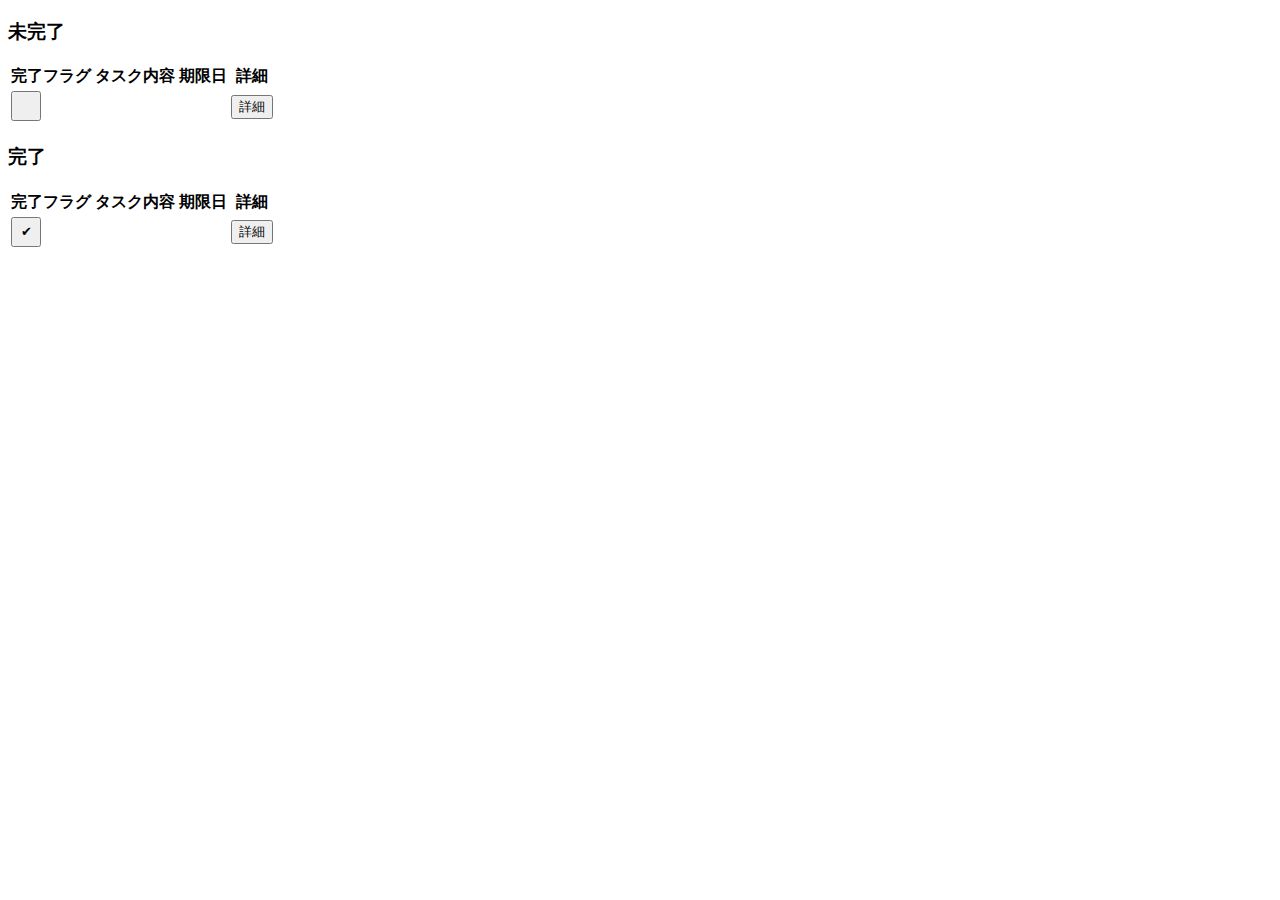
<file: src/main/resources/templates/task/index.html>
<!DOCTYPE html>
<html xmlns:th="http://www.thymeleaf.org"
xmlns:layout="http://www.ultraq.net.nz/thymeleaf/layout"
layout:decorate="~{layout/layout}">
<head>
  <meta charset="UTF-8">
  <title>SeaLa</title>
  </head>
<body>
  <main layout:fragment="content">
  
    <h3 class="text-primary pt-3 ps-5">未完了</h3>
    <div class="overflow-auto container" style="max-height:400px">
      <table class="table">
        <thead>
          <tr class="row justify-content-center">
            <th class="col-1">完了フラグ</th>
            <th class="col-9">タスク内容</th>
            <th class="col-1">期限日</th>
            <th class="col-1">詳細</th>
          </tr>
        </thead>
        <tbody>
          <tr class="table-primary row justify-content-center"
            th:each="incompleteTask:${incompleteTasks}" th:object="${incompleteTask}">
            <td class="col-1">
              <form th:action="@{/complete/id={id}(id=*{taskId})}" method="post">
                <button class="rounded-circle bg-light"
                  style="height:30px;width:30px;"></button>
              </form>
            </td>
            <td class="col-9" th:text="*{taskContent}"></td>
            <td class="col-1" th:text="*{taskDeadline}"></td>
            <td class="col-1">
              <a th:href="@{/task/detail/id={id}(id=*{taskId})}">
                <button class="btn btn-secondary btn-sm">詳細</button>
              </a>
            </td>
          </tr>
        </tbody>
      </table>
    </div>
    
    
    
    <h3 class="text-success pt-3 ps-5">完了</h3>
    <div class="overflow-auto container mb-3" style="max-height:400px">
      <table class="table">
        <thead>
          <tr class="row justify-content-center">
            <th class="col-1">完了フラグ</th>
            <th class="col-9">タスク内容</th>
            <th class="col-1">期限日</th>
            <th class="col-1">詳細</th>
          </tr>
        </thead>
        <tbody>
          <tr class="table-success row justify-content-center" 
            th:each="completedTask:${completedTasks}" th:object="${completedTask}">
            <td class="col-1">
              <form th:action="@{/incomplete/id={id}(id=*{taskId})}" method="post">
                <button class="rounded-circle text-white bg-success" 
                  style="height:30px;width:30px;">&#10004;</button>
              </form>
            </td>
            <td class="col-9" th:text="*{taskContent}"></td>
            <td class="col-1" th:text="*{taskDeadline}"></td>
            <td class="col-1">
              <a th:href="@{/task/detail/id={id}(id=*{taskId})}">
                <button class="btn btn-secondary btn-sm">詳細</button>
              </a>
            </td>
          </tr>
        </tbody>
      </table>
    </div>
  </main>
</body>
</html>
</file>
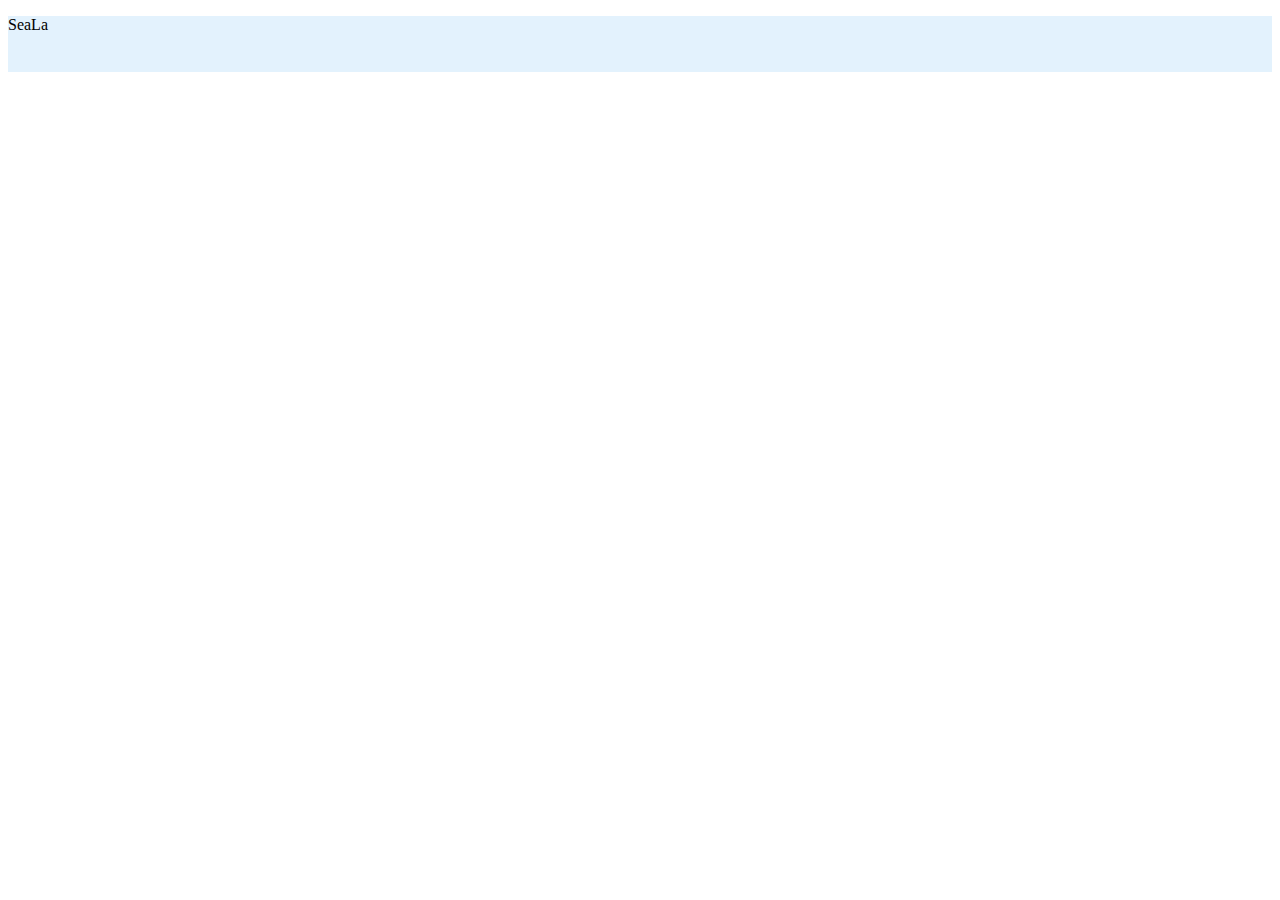
<file: src/main/resources/templates/layout/footer.html>
<!DOCTYPE html>
<html xmlns:th="http://www.thymeleaf.org" 
  xmlns:layout="http://www.ultraq.net.nz/thymeleaf/layout"
  layout:decorate="~{layout/layout}">
<head>
</head>
<body>
  <footer layout:fragment="footer" class="navbar navbar-expand-xl navbar-dark bg-secondary" 
    style="background-color: #e3f2fd; height:56px;">
    <div class="container-fluid">
      <p class="navbar-brand">SeaLa</p>
    </div>
  </footer>
</body>
</html>
</file>
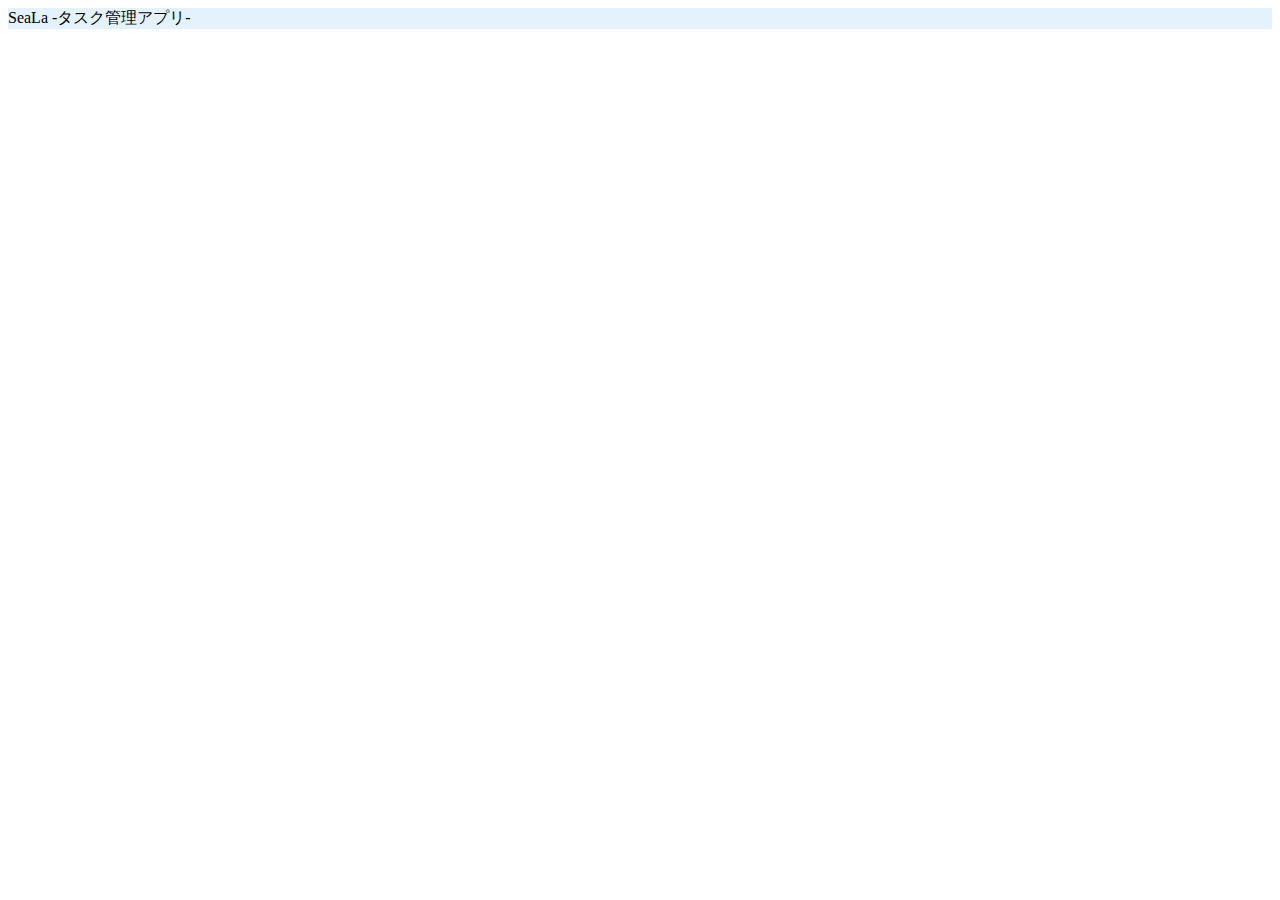
<file: src/main/resources/templates/layout/header.html>
<!DOCTYPE html>
<html xmlns:th="http://www.thymeleaf.org" 
  xmlns:layout="http://www.ultraq.net.nz/thymeleaf/layout"
  layout:decorate="~{layout/layout}">
<head>
</head>
<body>
  <nav layout:fragment="header" class="navbar navbar-expand-xl navbar-fixed-top navbar-dark bg-primary" 
    style="background-color: #e3f2fd;">
    <div class="container-fluid">
      <a class="navbar-brand fw-bold" th:href="@{/}">SeaLa -タスク管理アプリ-</a>
    </div>
  </nav>
</body>
</html>
</file>
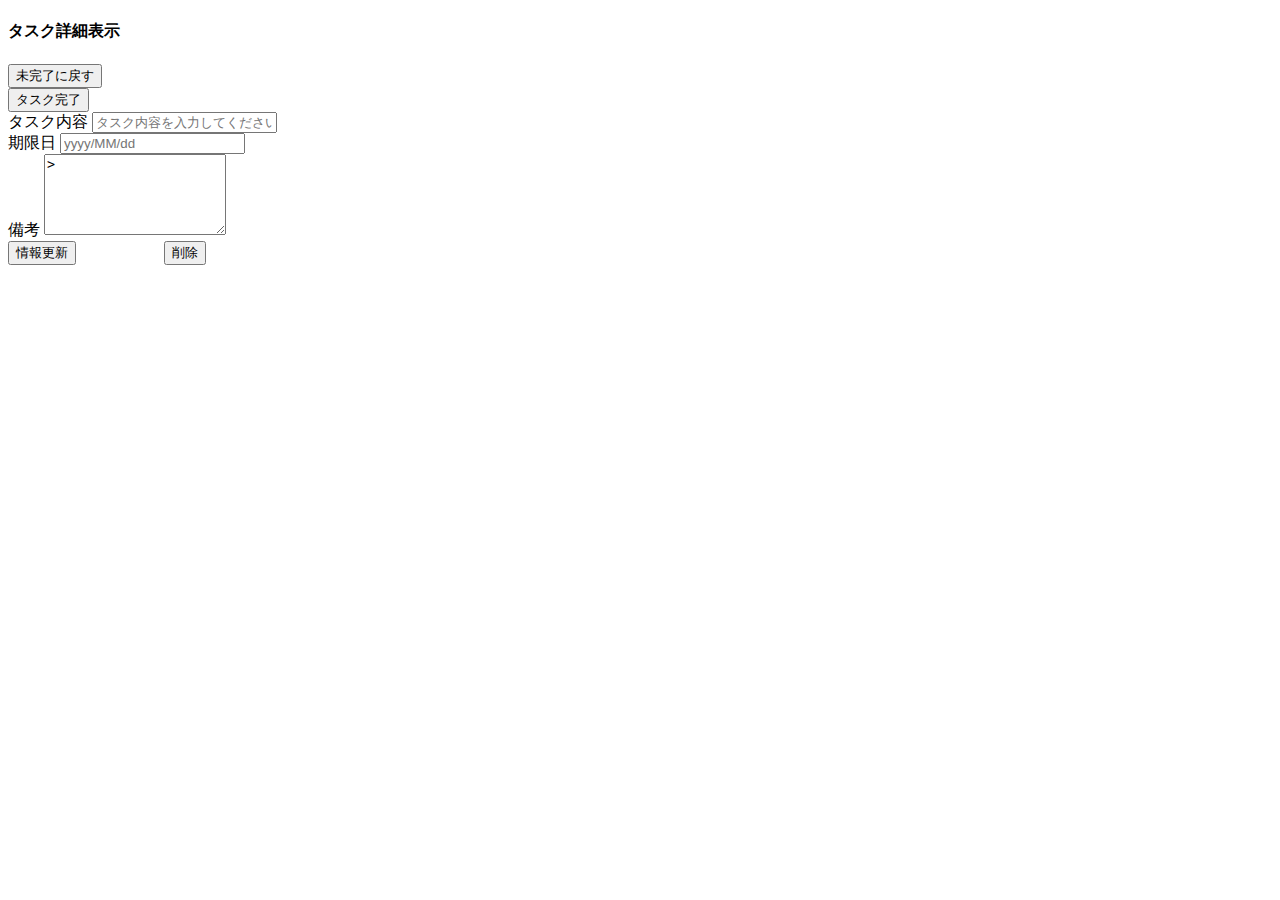
<file: src/main/resources/templates/task/detail.html>
<!DOCTYPE html>
<html xmlns:th="http://www.thymeleaf.org"
xmlns:layout="http://www.ultraq.net.nz/thymeleaf/layout"
layout:decorate="~{layout/layout}">
<head>
  <meta charset="UTF-8">
  <title>SeaLa:タスク詳細表示</title>
</head>
<body>
  <main layout:fragment="content">
    
    <div class="mt-4 container">
    <h4 class="py-3">タスク詳細表示</h4>
    <form method="post" th:object="${detailForm}">
      <div class="text-end" th:if="*{isCompletedFlag()}">
        <button type="submit" class="btn btn-primary" th:formaction="'/task/detail/id=' + *{taskId}" name = "incomplete">未完了に戻す</button>
      </div>
      <div class="text-end" th:unless="*{isCompletedFlag()}">
        <button type="submit" class="btn btn-primary" th:formaction="'/task/detail/id=' + *{taskId}" name = "complete">タスク完了</button>
      </div>
        <div class="mb-3 mx-3">
          <label for="taskContent" class="form-label">タスク内容</label>
          <input type="text" class="form-control" th:field="*{taskContent}" 
                 th:errorclass="is-invalid" placeholder="タスク内容を入力してください">
          <div class="invalid-feedback" th:errors="*{taskContent}"></div>
        </div>
        <div class="mb-3 mx-3">
          <label for="taskDeadline" class="form-label">期限日</label>
          <input type="text" class="form-control" th:field="*{taskDeadline}"
                 th:errorclass="is-invalid" placeholder="yyyy/MM/dd">
          <div class="invalid-feedback" th:errors="*{taskDeadline}"></div>
        </div>
        <div class="mb-4 mx-3">
          <label for="taskNote" class="form-label">備考</label>
          <textarea class="form-control" rows="5" th:field="*{taskNote}"
                    th:errorclass="is-invalid">></textarea>
          <div class="invalid-feedback" th:errors="*{taskNote}"></div>
        </div>
        <div class="text-center">
          <button type="submit" class="btn btn-primary" th:formaction="'/task/detail/id=' + *{taskId}" name = "update">情報更新</button>
          &emsp;&emsp;&emsp;&emsp;&emsp;
          <button type="submit" class="btn btn-primary" th:formaction="'/task/detail/id=' + *{taskId}" name = "delete">削除</button>
        </div>
      </form>
    </div>

  </main>
</body>
</html>
</file>
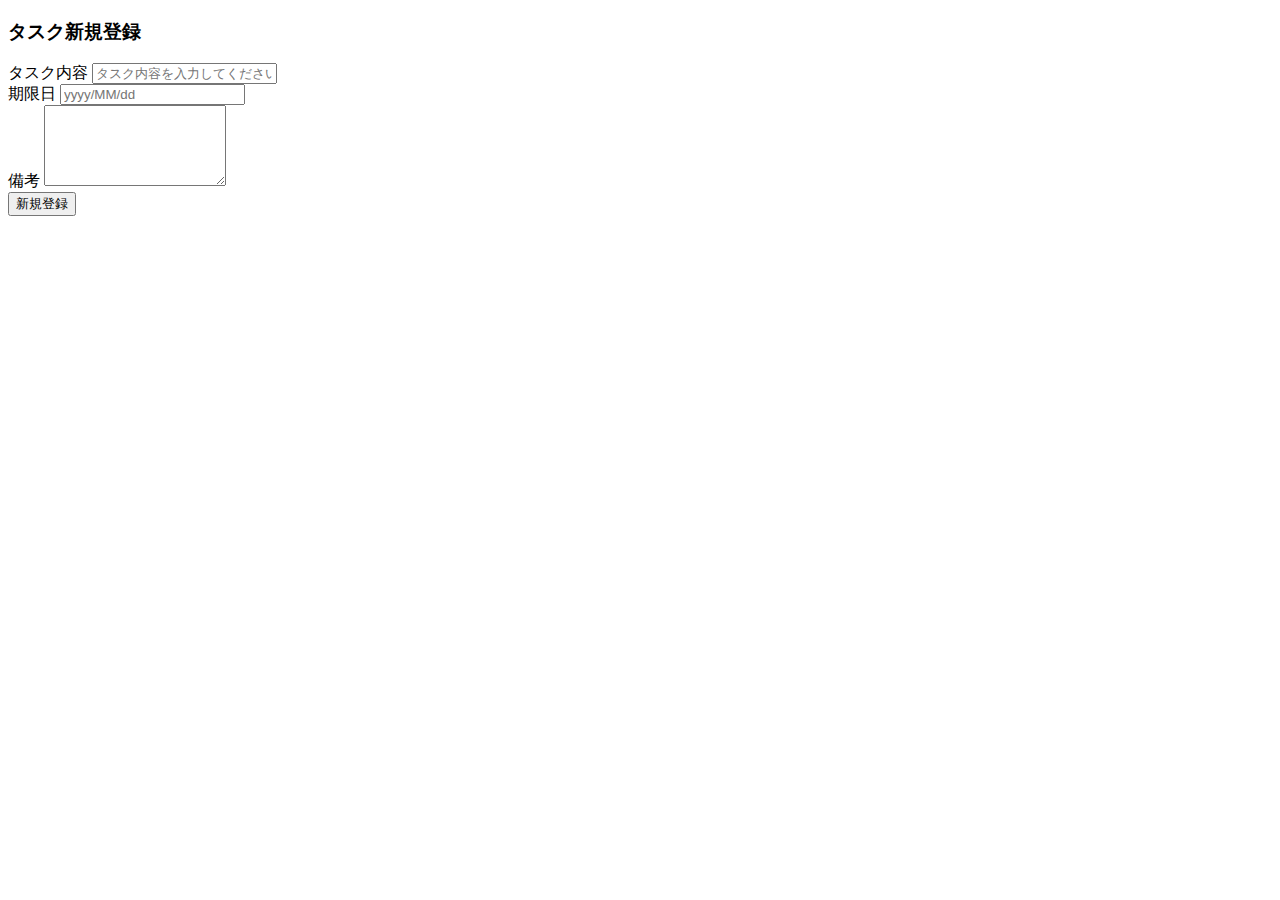
<file: src/main/resources/templates/task/register.html>
<!DOCTYPE html>
<html xmlns:th="http://www.thymeleaf.org"
xmlns:layout="http://www.ultraq.net.nz/thymeleaf/layout"
layout:decorate="~{layout/layout}">
<head>
  <meta charset="UTF-8">
  <title>SeaLa:タスク新規登録</title>
</head>
<body>
  <main layout:fragment="content">
  <div class="mt-4 container">
    <h3 class="py-3">タスク新規登録</h3>
    <form method="post" action="/task/register" th:object="${registerForm}">
      <div class="mb-3 mx-3">
        <label for="taskContent" class="form-label">タスク内容</label>
        <input type="text" class="form-control" th:field="*{taskContent}" 
               th:errorclass="is-invalid" placeholder="タスク内容を入力してください">
        <div class="invalid-feedback" th:errors="*{taskContent}"></div>
      </div>
      <div class="mb-3 mx-3">
        <label for="taskDeadline" class="form-label">期限日</label>
        <input type="text" class="form-control" th:field="*{taskDeadline}"
               th:errorclass="is-invalid" placeholder="yyyy/MM/dd">
        <div class="invalid-feedback" th:errors="*{taskDeadline}"></div>
      </div>
      <div class="mb-4 mx-3">
        <label for="taskNote" class="form-label">備考</label>
        <textarea class="form-control" rows="5" th:field="*{taskNote}"
                  th:errorclass="is-invalid"></textarea>
        <div class="invalid-feedback" th:errors="*{taskNote}"></div>
      </div>
      <div class="text-center">
        <button type="submit" class="btn btn-primary">新規登録</button>
      </div>
    </form>
  </div>

  </main>
</body>
</html>
</file>
